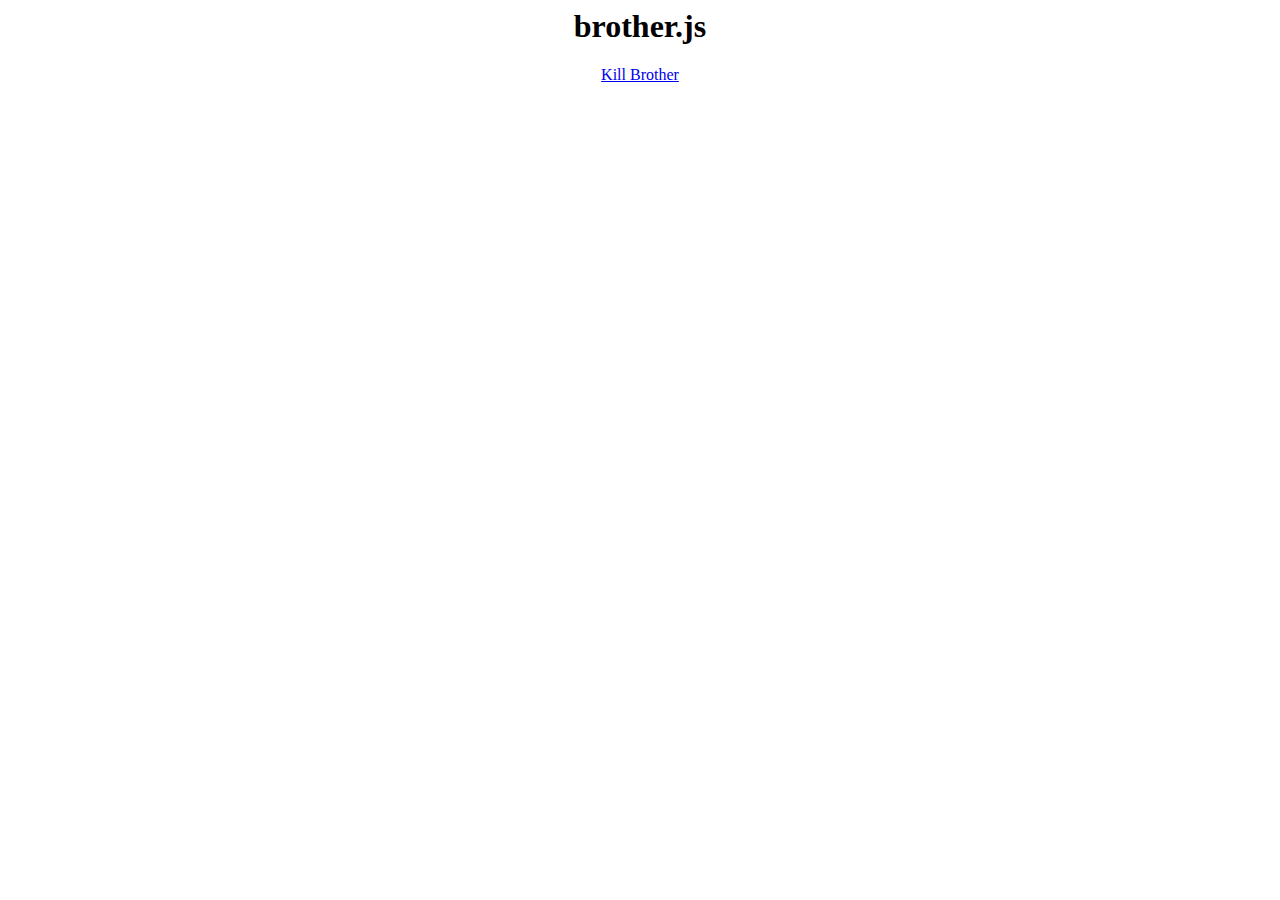
<file: index.html>
<html>
  <head>
    <title>hulk test</title>
    <link rel="stylesheet" type="text/css" href="brother.css">
  </head>
  <body style="text-align:center;">
    <h1>brother.js</h1>
    <a id="kill-brother" href="#">Kill Brother</a>
    <div id="brother" class="sprite"></div>

    <script src="https://ajax.googleapis.com/ajax/libs/jquery/1.10.2/jquery.min.js"></script>
    <script type="text/javascript" src="brother.js"></script>
  </body>
</html>
</file>
<file: brother.css>
@-webkit-keyframes walk-front {
  0% {
    background-position: -143px -49px;
    width: 32px;
    height: 79px;
  }
  33% {
    background-position: -191px -48px;
    width: 31px;
    height: 80px;
  }
  66% {
    background-position: -238px -51px;
    width: 29px;
    height: 77px;
  }
  100% {
    background-position: -283px -48px;
    width: 32px;
    height: 80px;
  }

}
@keyframes walk-front {
  0% {
    background-position: -143px -49px;
    width: 32px;
    height: 79px;
  }
  33% {
    background-position: -191px -48px;
    width: 31px;
    height: 80px;
  }
  66% {
    background-position: -238px -51px;
    width: 29px;
    height: 77px;
  }
  100% {
    background-position: -283px -48px;
    width: 32px;
    height: 80px;
  }

}
@-webkit-keyframes walk-back {
  0% {
    background-position: -475px -49px;
    width: 32px;
    height: 79px;
  }
  33% {
    background-position: -523px -48px;
    width: 31px;
    height: 80px;
  }
  66% {
    background-position: -570px -49px;
    width: 29px;
    height: 79px;
  }
  100% {
    background-position: -615px -48px;
    width: 32px;
    height: 80px;
  }

}
@keyframes walk-back {
  0% {
    background-position: -475px -49px;
    width: 32px;
    height: 79px;
  }
  33% {
    background-position: -523px -48px;
    width: 31px;
    height: 80px;
  }
  66% {
    background-position: -570px -49px;
    width: 29px;
    height: 79px;
  }
  100% {
    background-position: -615px -48px;
    width: 32px;
    height: 80px;
  }

}
@-webkit-keyframes punch-left {
  0% {
    background-position: -48px -195px;
    width: 29px;
    height: 77px;
  }
  25% {
    background-position: -93px -192px;
    width: 32px;
    height: 80px;
  }
  75% {
    background-position: -141px -194px;
    width: 56px;
    height: 78px;
  }

}
@keyframes punch-left {
  0% {
    background-position: -48px -195px;
    width: 29px;
    height: 77px;
  }
  25% {
    background-position: -93px -192px;
    width: 32px;
    height: 80px;
  }
  75% {
    background-position: -141px -194px;
    width: 56px;
    height: 78px;
  }

}
@-webkit-keyframes punch-right {
  0% {
    background-position: -261px -195px;
    width: 32px;
    height: 77px;
  }
  25% {
    background-position: -309px -192px;
    width: 32px;
    height: 80px;
  }
  75% {
    background-position: -357px -194px;
    width: 52px;
    height: 78px;
  }

}
@keyframes punch-right {
  0% {
    background-position: -261px -195px;
    width: 32px;
    height: 77px;
  }
  25% {
    background-position: -309px -192px;
    width: 32px;
    height: 80px;
  }
  75% {
    background-position: -357px -194px;
    width: 52px;
    height: 78px;
  }

}
@-webkit-keyframes kick {
  0% {
    background-position: -48px -49px;
    width: 31px;
    height: 79px;
  }
  50% {
    background-position: -473px -197px;
    width: 29px;
    height: 75px;
  }
  75% {
    background-position: -518px -184px;
    width: 48px;
    height: 88px;
  }

}
@keyframes kick {
  0% {
    background-position: -48px -49px;
    width: 31px;
    height: 79px;
  }
  50% {
    background-position: -473px -197px;
    width: 29px;
    height: 75px;
  }
  75% {
    background-position: -518px -184px;
    width: 48px;
    height: 88px;
  }

}
@-webkit-keyframes call-out {
  0% {
    background-position: -48px -49px;
    width: 31px;
    height: 79px;
  }
  35% {
    background-position: -665px -480px;
    width: 40px;
    height: 80px;
  }
  40% {
    background-position: -721px -482px;
    width: 50px;
    height: 78px;
  }

}
@keyframes call-out {
  0% {
    background-position: -48px -49px;
    width: 31px;
    height: 79px;
  }
  35% {
    background-position: -665px -480px;
    width: 40px;
    height: 80px;
  }
  40% {
    background-position: -721px -482px;
    width: 50px;
    height: 78px;
  }

}
@-webkit-keyframes death {
  0% {
    background-position: -48px -1808px;
    width: 29px;
    height: 80px;
  }
  25% {
    background-position: -188px -1814px;
    width: 44px;
    height: 74px;
  }
  50% {
    background-position: -248px -1837px;
    width: 48px;
    height: 51px;
  }
  75% {
    background-position: -312px -1852px;
    width: 63px;
    height: 36px;
  }
  100% {
    background-position: -312px -1852px;
    width: 63px;
    height: 36px;
  }

}
@keyframes death {
  0% {
    background-position: -48px -1808px;
    width: 29px;
    height: 80px;
  }
  25% {
    background-position: -188px -1814px;
    width: 44px;
    height: 74px;
  }
  50% {
    background-position: -248px -1837px;
    width: 48px;
    height: 51px;
  }
  75% {
    background-position: -312px -1852px;
    width: 63px;
    height: 36px;
  }
  100% {
    background-position: -312px -1852px;
    width: 63px;
    height: 36px;
  }

}
#brother {
  position: fixed;
}

.sprite {
  background: url('brother.png') no-repeat;
  width: 35px;
  height: 85px;
  display: block;
  margin: 0 auto;
}

/* resting states */
.sprite.rest-front {
  background-position: -48px -49px;
  width: 31px;
  height: 79px;
  animation: call-out 2.5s steps(1) 2s infinite alternate;
  -webkit-animation: call-out 2.5s steps(1) 2s infinite alternate;
}
.sprite.rest-back {
  background-position: -379px -49px;
  width: 32px;
  height: 79px;
}

.sprite.invert {
  -moz-transform: scaleX(-1);
  -o-transform: scaleX(-1);
  -webkit-transform: scaleX(-1);
  transform: scaleX(-1);
  filter: FlipH;
  -ms-filter: "FlipH";
}

/* walking states */
.sprite.walk-front {
  -webkit-animation: walk-front 0.5s steps(1) infinite;
  animation: walk-front 0.5s steps(1) infinite;
}
.sprite.walk-back {
  -webkit-animation: walk-back 0.5s steps(1) infinite;
  animation: walk-back 0.5s steps(1) infinite;
}

/* attack states */
.sprite.walk-front.punch-left, .sprite.walk-back.punch-left {
  -webkit-animation: punch-left 0.5s steps(1) infinite;
  animation: punch-left 0.5s steps(1) infinite;
}
.sprite.walk-front.punch-right, .sprite.walk-back.punch-right {
  -webkit-animation: punch-right 0.5s steps(1) infinite;
  animation: punch-right 0.5s steps(1) infinite;
}
.sprite.kick {
  -webkit-animation: kick 0.5s steps(1) infinite;
  animation: kick 0.5s steps(1) infinite;
}

.sprite.call-out {
  -webkit-animation: call-out 0.5s steps(1) infinite;
  animation: call-out 0.5s steps(1) infinite;
}

.sprite.death {
  background-position: -312px -1852px;
  width: 63px;
  height: 36px;
  -webkit-animation: death 0.5s steps(1) 1;
  animation: death 0.5s steps(1) 1;
}
</file>
